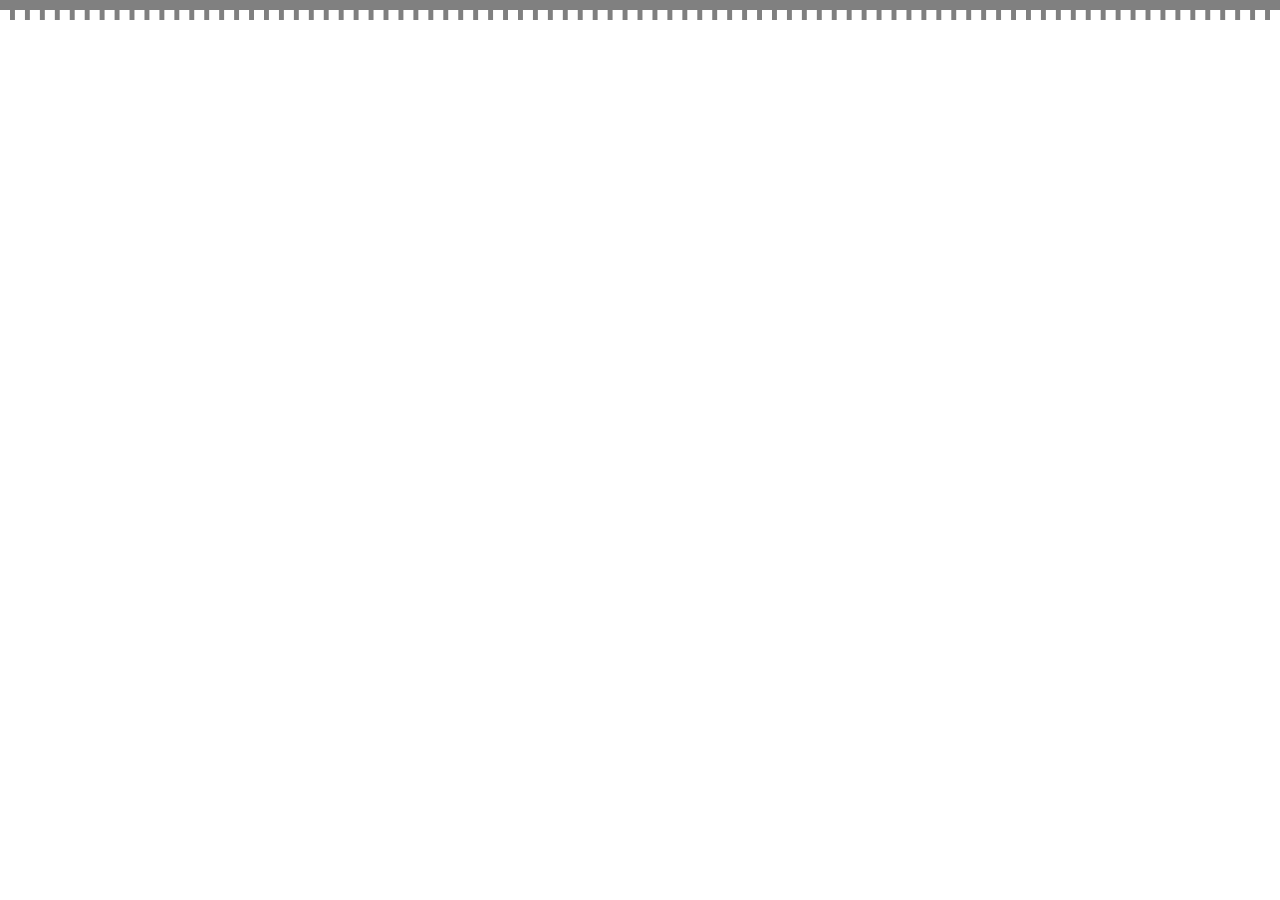
<file: index.html>
<!DOCTYPE html>
<head>
  <title>Basket Example</title>
  <link href="style.css" rel="stylesheet" type="text/css">
</head>
<body>
  <div class="wrapper">
 	<div class="sky"></div>
 	<div class="grass"></div>
 	<div class="road">
 		<div class="lines"></div>
 	</div>
  </div>
</body>
</file>
<file: style.css>
/*// BASE STYLES //*/

html, body{
  height: 100%;
  width:100%;
  overflow: hidden;
  margin: 0;
}

.grass, .sky, .road{
  position: relative;
}

.sky{
  height: 40%;
  background: skyblue;
}

.grass{
  height: 30%;
  background: seagreen;
}

.road{
  height: 30%;
  background: dimgrey;
  box-sizing: border-box;
  border-top: 10px solid grey;
  border-bottom: 10px solid grey;
  width: 100%;
}

.lines{
  box-sizing: border-box;
  border: 5px dashed #fff;
  height: 0px;
  width: 100%;
  position: absolute;
  top: 45%;
}

/*// ELEMENTS TO ANIMATE //*/



/*// KEYFRAMES //*/
</file>
